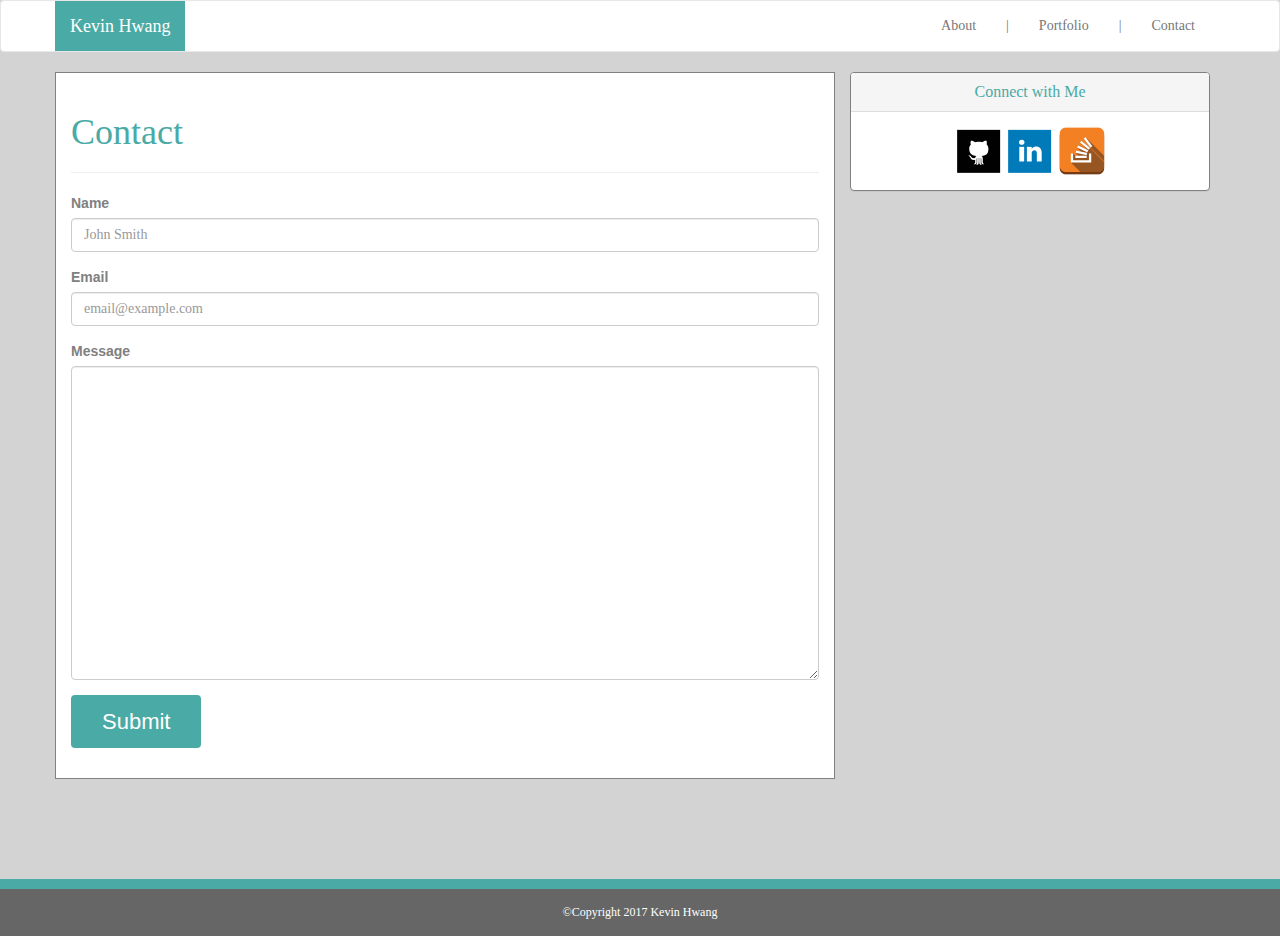
<file: contact.html>
<!DOCTYPE html>
<html lang="en">
<head>
	<meta charset="UTF-8">
	<title>Kevin Hwang</title>
	<link rel="stylesheet" href="https://maxcdn.bootstrapcdn.com/bootstrap/3.3.7/css/bootstrap.min.css" integrity="sha384-BVYiiSIFeK1dGmJRAkycuHAHRg32OmUcww7on3RYdg4Va+PmSTsz/K68vbdEjh4u" crossorigin="anonymous">
	<link rel="stylesheet" href="style.css">
</head>
<body style="background:lightgrey">

	<nav class="navbar navbar-default" style="background:white">
  		<div class="container">
    	<!-- Brand and toggle get grouped for better mobile display -->
    		<div class="navbar-header">
      			<a class="navbar-brand" style="background:#4aaaa5; color:white">Kevin Hwang</a>
    		</div>

    <!-- Collect the nav links, forms, and other content for toggling -->
    		<div class="collapse navbar-collapse" id="bs-example-navbar-collapse-1">
      
      			<ul class="nav navbar-nav navbar-right">
        			<li><a href="index.html">About</a></li>
        			<li><a>|</a></li>
        			<li><a href="portfolio.html">Portfolio</a></li>
        			<li><a>|</a></li>
        			<li><a href="contact.html">Contact</a></li>
      			</ul>
    		</div><!-- /.navbar-collapse -->
  		</div><!-- /.container-fluid -->
	</nav>

<div class="container">
	<div class="row">
		<div class="col-md-8" style="background:white" id="main-body">
			<div class="page-header">
  				<h1 style="color:#4aaaa5">Contact</h1>
			</div>

			<div class="row">
				<div class="col-md-12">
					<form>
  						<div class="form-group">
    						<label for="name">Name</label>
    						<input type="text" class="form-control" id="name" placeholder="John Smith">
  						</div>

  						<div class="form-group">
    						<label for="email">Email</label>
    						<input type="email" class="form-control" id="email" placeholder="email@example.com">
  						</div>

  						<div class="form-group">
    						<label for="exampleFormControlTextarea1">Message</label>
    						<textarea class="form-control" id="message" rows="15"></textarea>
  						</div>

  						
  						<button type="submit" class="btn">Submit</button>
					</form>
				</div>
			</div>

			


		</div>

		<div class="col-md-4">
			<div class="panel panel-default" id="connect-with" style= "text-align: center">
  				<div class="panel-heading">
    				<h3 class="panel-title" style="color:#4aaaa5">Connect with Me</h3>
  				</div>
  				<div class="panel-body">
    				<a href="#"><img src="images/github.png" alt="github"></a>
					<a href="#"><img src="images/linkedin.png" alt="linkedin"></a>
					<a href="#"><img src="images/stackoverflow.png" alt="stack-overflow"></a>
  				</div>
			</div>
		</div>
	</div>

	<div class="push"></div>
</div>


<footer>
		&copy;Copyright 2017 Kevin Hwang
</footer>

	
</body>
</html>
</file>
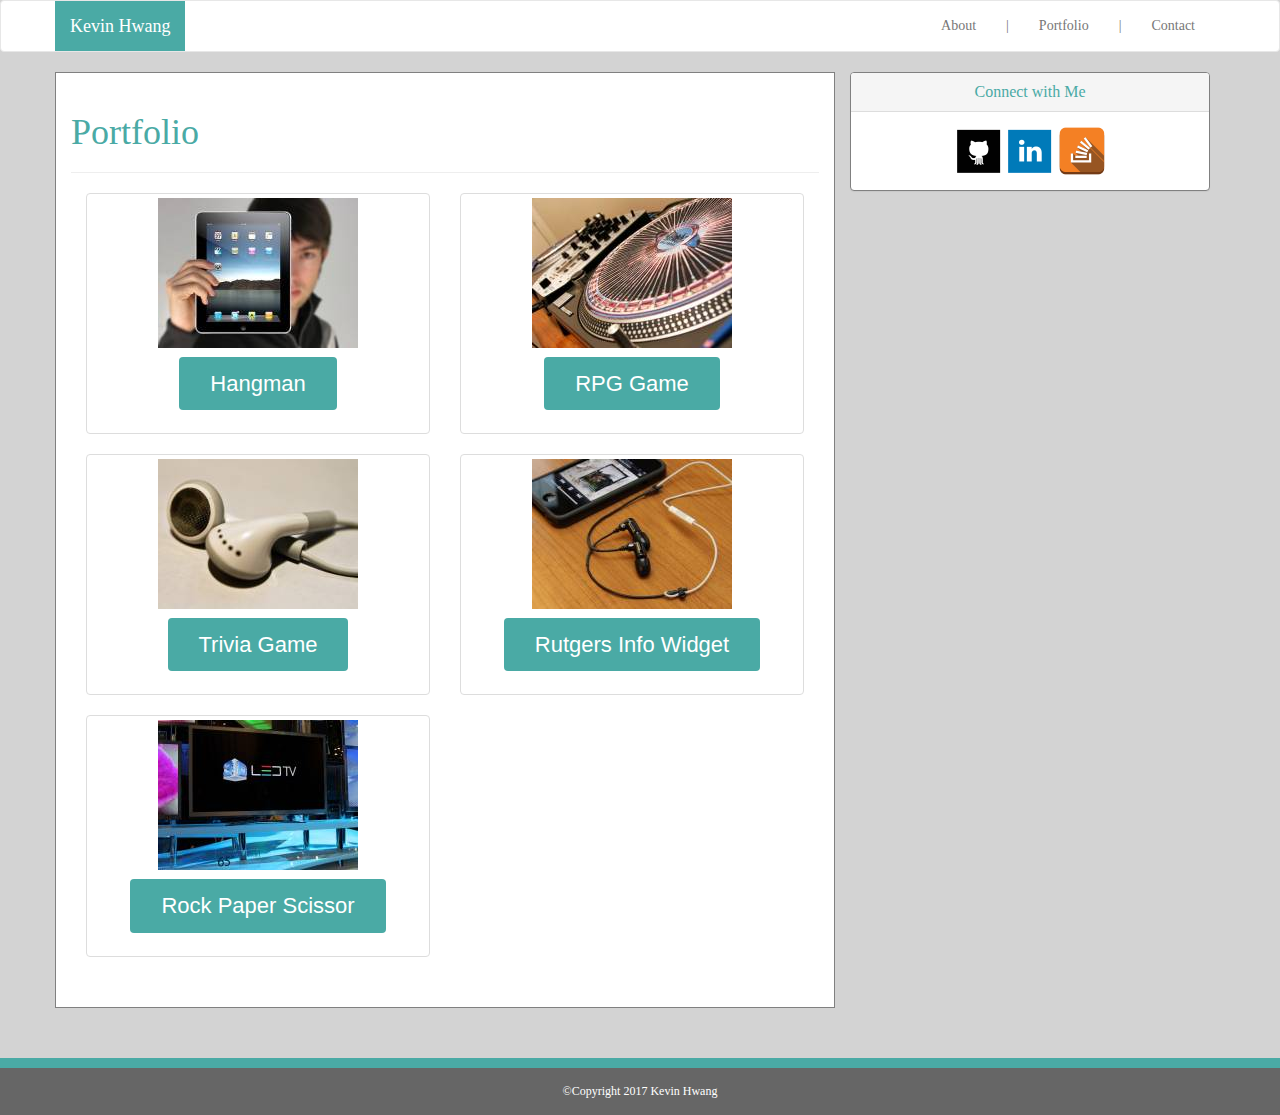
<file: portfolio.html>
<!DOCTYPE html>
<html lang="en">
<head>
	<meta charset="UTF-8">
	<title>Kevin Hwang</title>
	<link rel="stylesheet" href="https://maxcdn.bootstrapcdn.com/bootstrap/3.3.7/css/bootstrap.min.css" integrity="sha384-BVYiiSIFeK1dGmJRAkycuHAHRg32OmUcww7on3RYdg4Va+PmSTsz/K68vbdEjh4u" crossorigin="anonymous">
	<link rel="stylesheet" href="style.css">
</head>
<body style="background:lightgrey">

	<nav class="navbar navbar-default" style="background:white">
  		<div class="container">
    	<!-- Brand and toggle get grouped for better mobile display -->
    		<div class="navbar-header">
      			<a class="navbar-brand" style="background:#4aaaa5; color:white">Kevin Hwang</a>
    		</div>

    <!-- Collect the nav links, forms, and other content for toggling -->
    		<div class="collapse navbar-collapse" id="bs-example-navbar-collapse-1">
      
      			<ul class="nav navbar-nav navbar-right">
        			<li><a href="index.html">About</a></li>
        			<li><a>|</a></li>
        			<li><a href="portfolio.html">Portfolio</a></li>
        			<li><a>|</a></li>
        			<li><a href="contact.html">Contact</a></li>
      			</ul>
    		</div><!-- /.navbar-collapse -->
  		</div><!-- /.container-fluid -->
	</nav>

<div class="container" id="wrapper">
	<div class="row">
		<div class="col-md-8" style="background:white" id="main-body">
			<div class="page-header">
  				<h1 style="color:#4aaaa5">Portfolio</h1>
			</div>

			<div class="row">
				<div class="col-md-12" style="text-align: center">
					
						<div class="col-md-6">
							<div class="thumbnail">
      							<img src="images/hangman.jpeg" alt="hangman">
      							<div class="caption">
        							<p><a href="#" class="btn" role="button">Hangman</a></p>
      							</div>
    						</div>
    						<div class="thumbnail">
      							<img src="images/trivia.jpeg" alt="trivia">
      							<div class="caption">
        							<p><a href="#" class="btn" role="button">Trivia Game</a></p>
      							</div>
    						</div>
    						<div class="thumbnail">
      							<img src="images/rps.jpeg" alt="rps">
      							<div class="caption">
        							<p><a href="#" class="btn" role="button">Rock Paper Scissor</a></p>
      							</div>
    						</div>

    					</div>

    					<div class="col-md-6">
							<div class="thumbnail">
      							<img src="images/rpg.jpeg" alt="rpg">
      							<div class="caption">
        							<p><a href="#" class="btn" role="button">RPG Game</a></p>
      							</div>
    						</div>
    						<div class="thumbnail">
      							<img src="images/rutgers.jpeg" alt="rutgers">
      							<div class="caption">
        							<p><a href="#" class="btn" role="button">Rutgers Info Widget</a></p>
      							</div>
    						</div>

    					</div>
					

				</div>
			</div>


		</div>

		<div class="col-md-4">
			<div class="panel panel-default" id="connect-with" style= "text-align: center">
  				<div class="panel-heading">
    				<h3 class="panel-title" style="color:#4aaaa5">Connect with Me</h3>
  				</div>
  				<div class="panel-body">
    				<a href="#"><img src="images/github.png" alt="github"></a>
					<a href="#"><img src="images/linkedin.png" alt="linkedin"></a>
					<a href="#"><img src="images/stackoverflow.png" alt="stack-overflow"></a>
  				</div>
			</div>
		</div>
	</div>

	<div class="push"></div>
</div>


<footer>
		&copy;Copyright 2017 Kevin Hwang
</footer>

	
</body>
</html>
</file>
<file: style.css>
* {
	font-family: 'Georgia', Times, Times New Roman, serif;
}

html, body {
  height: 100%;
  margin: 0;
}

#profile-pic {
	padding-left: 0;
}

#main-body {
	border: 1px grey solid;
	padding-bottom: 30px;
	margin-bottom: 50px;
}

#connect-with {
	border: 1px grey solid;
}

.about-text {
	font-family: 'Arial', 'Helvetica Neue', Helvetica, sans-serif;
	color: grey;
	padding-left: 15px
}

label {
	font-family: 'Arial', 'Helvetica Neue', Helvetica, sans-serif;
	color: grey;
}

.btn {
	background: #4aaaa5;
	font-family: 'Arial', 'Helvetica Neue', Helvetica, sans-serif;
	font-size: 22px;
	color: white;
	padding: 10px 30px 10px 30px;
}

#wrapper {
	min-height: 100%;
	margin-bottom: -50px;
}

.push {
	height: 50px;
}

footer {
	background: #666666;
	font-size: 12px;
	padding: 15px;
	text-align: center;
	color: white;
	border-top: 10px #4aaaa5 solid;
}
</file>
